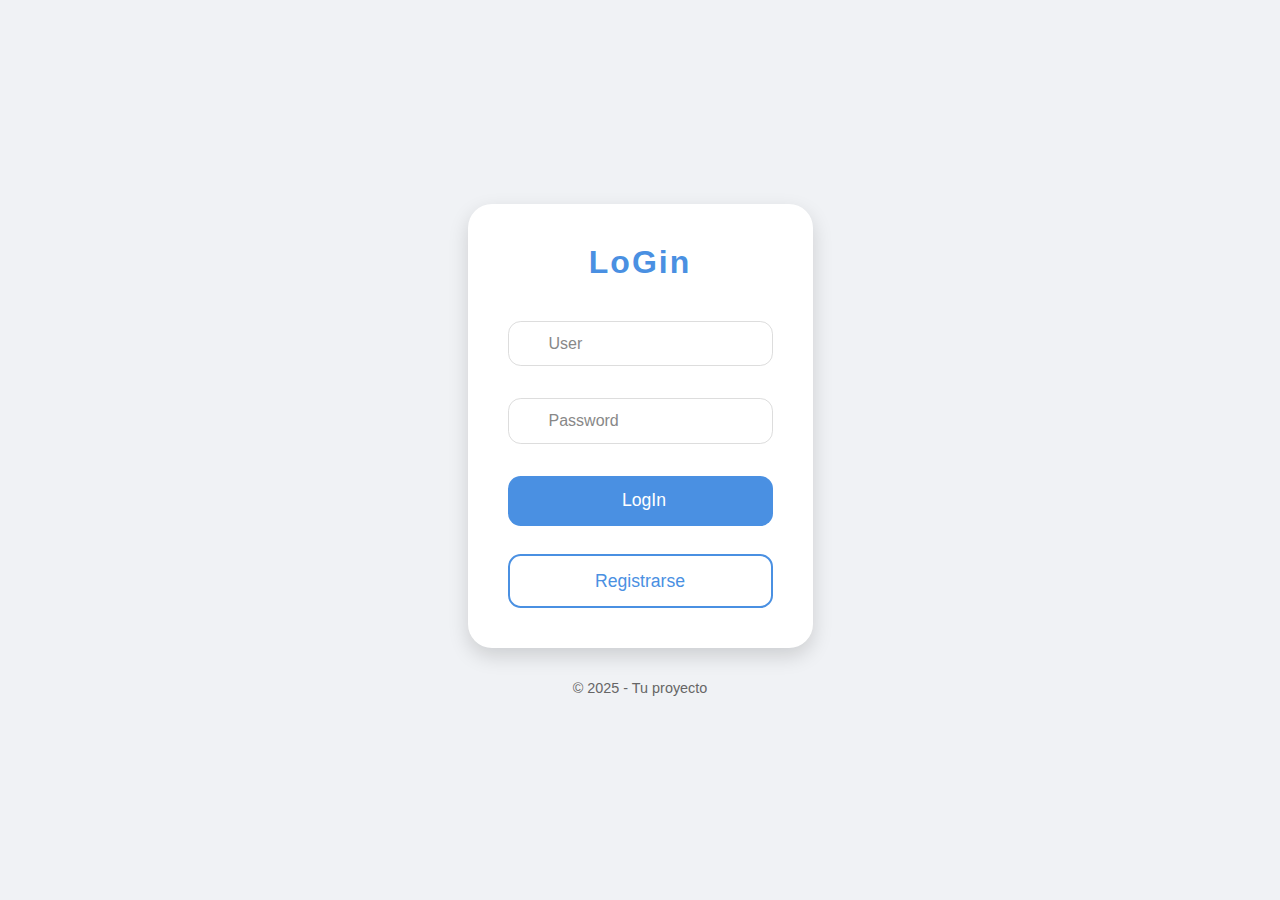
<file: index.html>
<!DOCTYPE html>
<html lang="en">

<head>
  <meta charset="UTF-8">
  <meta name="viewport" content="width=device-width, initial-scale=1.0">
  <title>Login</title>
  <link rel="stylesheet" href="css/style2.css">
  <link rel="stylesheet" href="https://cdnjs.cloudflare.com/ajax/libs/font-awesome/6.3.0/css/all.min.css"
    integrity="sha512-SzlrxWUlpfuzQ+pcUCosxcglQRNAq/DZjVsC0lE40xsADsfeQoEypE+enwcOiGjk/bSuGGKHEyjSoQ1zVisanQ=="
    crossorigin="anonymous" referrerpolicy="no-referrer" />
</head>

<body>

  <!-- MAIN centrado -->
  <main>
    <div class="check-in-area">
      <div class="titulo-logo">
        <h2>LoGin</h2>
      </div>

      <!-- Formulario -->
      <form action="php/autentication.php" method="post" class="check-in-form">
        <label for="username">
          <i class="fas fa-user"></i>
        </label>
        <input type="text" name="username" placeholder="User" id="username" required>

        <label for="password">
          <i class="fas fa-lock"></i>
        </label>
        <input type="password" name="password" placeholder="Password" id="password" required>

        <!-- Botón de login -->
        <button type="submit">
          <i class="fas fa-sign-in-alt"></i> LogIn
        </button>

        <!-- Botón de registro -->
        <a href="register.html" class="register-btn">
          <i class="fas fa-user-plus"></i> Registrarse
        </a>
      </form>

    </div>
  </main>

  <!-- Footer -->
  <footer class="footer">
    <div class="footer-elements">
      <p>© 2025 - Tu proyecto</p>
    </div>
  </footer>

</body>

</html>
</file>
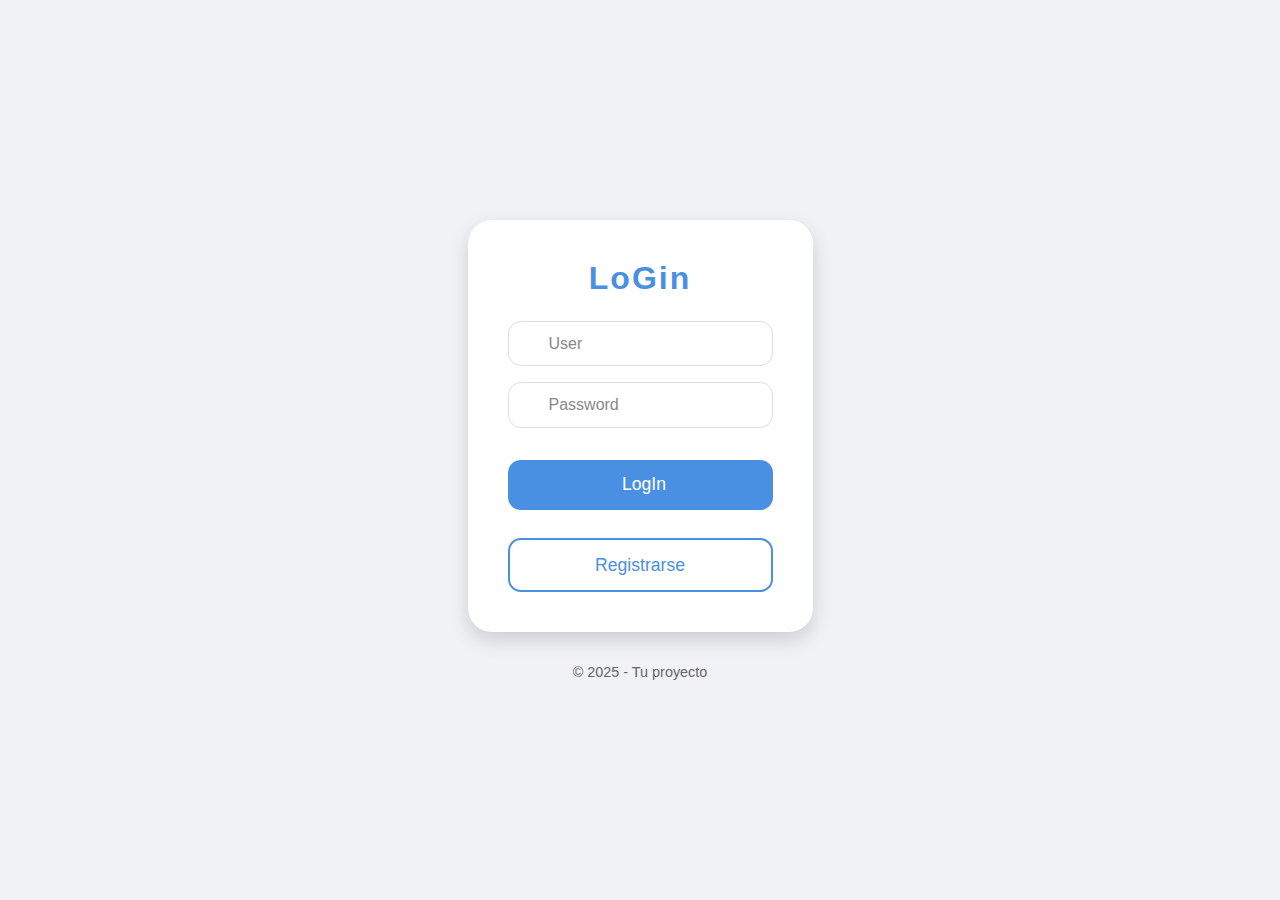
<file: login.html>
<!DOCTYPE html>
<html lang="en">

<head>
  <meta charset="UTF-8">
  <meta name="viewport" content="width=device-width, initial-scale=1.0">
  <title>Login</title>
  <link rel="stylesheet" href="css/style2.css">
  <link rel="stylesheet" href="https://cdnjs.cloudflare.com/ajax/libs/font-awesome/6.3.0/css/all.min.css"
    integrity="sha512-SzlrxWUlpfuzQ+pcUCosxcglQRNAq/DZjVsC0lE40xsADsfeQoEypE+enwcOiGjk/bSuGGKHEyjSoQ1zVisanQ=="
    crossorigin="anonymous" referrerpolicy="no-referrer" />
</head>

<body>
  <!-- MAIN centrado -->
  <main>
    <div class="check-in-area">
      <div class="titulo-logo">
        <h2>LoGin</h2>
      </div>
      <!-- Formulario -->
      <form action="php/autentication.php" method="post" class="check-in-form">
        <div class="user">
        <label for="username">
          <i class="fas fa-user"></i>
        </label>
        <input type="text" name="username" placeholder="User" id="username" required>
        </div>
        <div class="password">
        <label for="password">
          <i class="fas fa-lock"></i>
        </label>
        <input type="password" name="password" placeholder="Password" id="password" required>
        <!-- Botón de login -->
         </div>
        <button type="submit">
          <i class="fas fa-sign-in-alt"></i> LogIn
        </button>
        <!-- Botón de registro -->
        <a href="register.html" class="register-btn">
          <i class="fas fa-user-plus"></i> Registrarse
        </a>
      </form>
    </div>
  </main>

  <!-- Footer -->
  <footer class="footer">
    <div class="footer-elements">
      <p>© 2025 - Tu proyecto</p>
    </div>
  </footer>

</body>
</html>
</file>
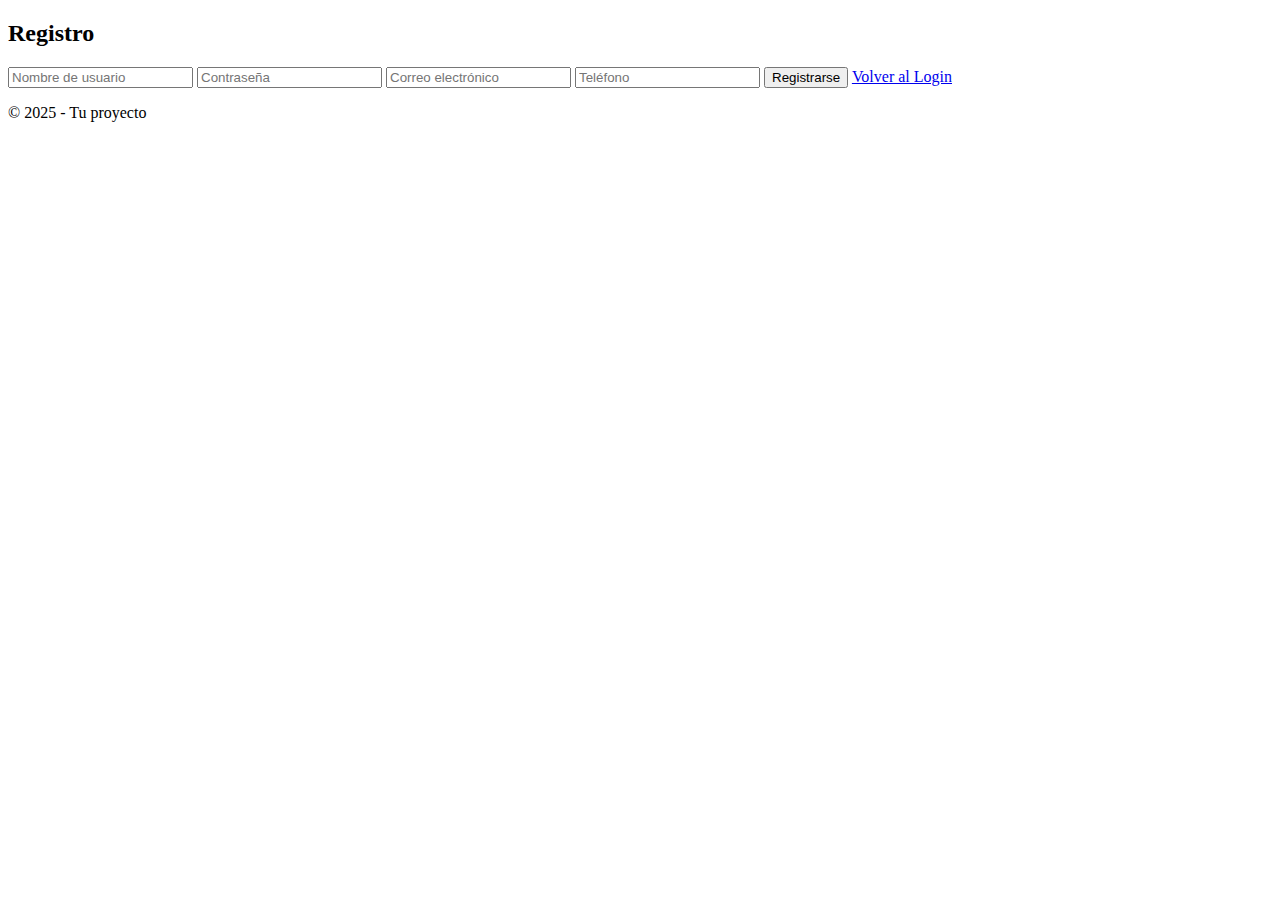
<file: register.html>
<!DOCTYPE html>
<html lang="en">
<head>
  <meta charset="UTF-8">
  <meta name="viewport" content="width=device-width, initial-scale=1.0">
  <title>Registro</title>
  <link rel="stylesheet" href="css/style.css">
  <link rel="stylesheet" href="https://cdnjs.cloudflare.com/ajax/libs/font-awesome/6.3.0/css/all.min.css"
    integrity="sha512-SzlrxWUlpfuzQ+pcUCosxcglQRNAq/DZjVsC0lE40xsADsfeQoEypE+enwcOiGjk/bSuGGKHEyjSoQ1zVisanQ=="
    crossorigin="anonymous" referrerpolicy="no-referrer" />
</head>
<body>

  <!-- MAIN centrado -->
  <main>
    <div class="check-in-area">
      <div class="titulo-logo">
        <h2>Registro</h2>
      </div>

      <!-- Formulario de Registro -->
      <form action="php/save_user.php" method="post" class="check-in-form">
        
        <!-- Username -->
        <label for="username">
          <i class="fas fa-user"></i>
        </label>
        <input type="text" name="username" id="username" placeholder="Nombre de usuario" required>

        <!-- Password -->
        <label for="password">
          <i class="fas fa-lock"></i>
        </label>
        <input type="password" name="password" id="password" placeholder="Contraseña" required>

        <!-- Email -->
        <label for="email">
          <i class="fas fa-envelope"></i>
        </label>
        <input type="email" name="email" id="email" placeholder="Correo electrónico" required>

        <!-- Phone -->
        <label for="phone">
          <i class="fas fa-phone"></i>
        </label>
        <input type="tel" name="phone" id="phone" placeholder="Teléfono" required>

        <!-- Botón de registro -->
        <button type="submit">
          <i class="fas fa-user-plus"></i> Registrarse
        </button>

        <!-- Link de volver -->
        <a href="login.php" class="register-btn">
          <i class="fas fa-arrow-left"></i> Volver al Login
        </a>
      </form>
    </div>
  </main>

  <!-- Footer -->
  <footer class="footer">
    <div class="footer-elements">
      <p>© 2025 - Tu proyecto</p>
    </div>
  </footer>

</body>
</html>
</file>
<file: css/style2.css>
/* ==== Variables de colores ==== */
:root {
  --bg-color: #f0f2f5;
  --card-color: #ffffff;
  --primary-color: #4a90e2;
  --primary-hover: #357ab8;
  --text-color: #333333;
  --placeholder-color: #888888;
}

/* ==== Reset básico ==== */
* {
  margin: 0;
  padding: 0;
  box-sizing: border-box;
  font-family: "Segoe UI", Tahoma, Geneva, Verdana, sans-serif;
}

/* ==== Fondo y centrado ==== */
body {
  background: var(--bg-color);
  display: flex;
  justify-content: center;
  align-items: center;
  min-height: 100vh;
  flex-direction: column;
}

/* ==== Contenedor principal ==== */
.check-in-area {
  background: var(--card-color);
  padding: 2.5rem;
  border-radius: 1.5rem;
  box-shadow: 0 8px 20px rgba(0, 0, 0, 0.15);
  width: 100%;
  max-width: 380px;
  text-align: center;
  animation: fadeIn 0.6s ease-in-out;
}

/* ==== Título ==== */
.titulo-logo h2 {
  margin-bottom: 1.5rem;
  font-size: 2rem;
  color: var(--primary-color);
  letter-spacing: 2px;
  font-weight: bold;
}

/* ==== Formulario ==== */
.check-in-form {
  display: flex;
  flex-direction: column;
  gap: 1rem;
}

/* Inputs */
.check-in-form input {
  width: 100%;
  padding: 0.8rem 1rem 0.8rem 2.5rem;
  border: 1px solid #ddd;
  border-radius: 0.8rem;
  font-size: 1rem;
  color: var(--text-color);
  outline: none;
  transition: 0.3s;
}

.check-in-form input::placeholder {
  color: var(--placeholder-color);
}

.check-in-form input:focus {
  border-color: var(--primary-color);
  box-shadow: 0 0 5px rgba(74, 144, 226, 0.3);
}

/* Íconos dentro de labels */
.check-in-form label {
  position: relative;
  left: 12px;
  top: 35px;
  color: var(--placeholder-color);
  font-size: 1rem;
}

/* Botón */
.check-in-form button {
  background: var(--primary-color);
  color: #fff;
  padding: 0.9rem;
  border: none;
  border-radius: 0.8rem;
  font-size: 1.1rem;
  cursor: pointer;
  margin-top: 1rem;
  transition: background 0.3s ease, transform 0.2s ease;
}

.check-in-form button:hover {
  background: var(--primary-hover);
  transform: translateY(-2px);
}

.check-in-form button i {
  margin-right: 8px;
}

/* ==== Footer ==== */
.footer {
  margin-top: 2rem;
  color: #666;
  font-size: 0.9rem;
}

/* ==== Animaciones ==== */
@keyframes fadeIn {
  from {
    opacity: 0;
    transform: translateY(-15px);
  }
  to {
    opacity: 1;
    transform: translateY(0);
  }
}


/* ==== Botón de registro ==== */
.register-btn {
  display: block;
  background: transparent;
  color: var(--primary-color);
  padding: 0.9rem;
  border: 2px solid var(--primary-color);
  border-radius: 0.8rem;
  font-size: 1.1rem;
  cursor: pointer;
  text-decoration: none;
  text-align: center;
  margin-top: 0.8rem;
  transition: background 0.3s ease, color 0.3s ease, transform 0.2s ease;
}

.register-btn:hover {
  background: var(--primary-color);
  color: #fff;
  transform: translateY(-2px);
}
.user{
  display: flex;
  justify-content: space-between;
  align-items: flex-start;
  flex-direction: column;
}
.password{
   display: flex;
  justify-content: space-between;
  align-items: flex-start;
  flex-direction: column;
  
 
}

.my_button{
    border: 1px solid black;
    background-color: var(--primary-color) ;
    padding: 5px;
}
</file>
<file: css/style.css>
/* --- ESTILOS PARA LA PÁGINA DE DETALLE DE PRODUCTO --- */

.product-detail-section {
    background-color: var(--light-color);
    padding: 40px 0;
}
.product-detail-layout {
    display: grid;
    grid-template-columns: 45% 1fr;
    gap: 40px;
    align-items: start;
}

/* Galería de Imágenes */
.product-gallery .main-product-image {
    width: 100%;
    border-radius: 5px;
    margin-bottom: 20px;
    border: 1px solid #ddd;
}
.thumbnail-grid {
    display: flex;
    gap: 15px;
}
.thumbnail-grid img {
    width: 100%;
    border: 2px solid #ddd;
    border-radius: 5px;
    cursor: pointer;
    transition: border-color 0.3s ease;
}
.thumbnail-grid img:hover {
    border-color: var(--primary-color);
}

/* Información del Producto */
.product-info {
    background: #fff;
    padding: 30px;
    border-radius: 5px;
    box-shadow: 0 4px 12px rgba(0,0,0,0.08);
}
.product-title-large { font-size: 2.5em; margin-bottom: 10px; }
.product-price-large { font-size: 2em; color: var(--primary-color); font-weight: bold; margin-bottom: 15px; }
.product-rating-large { margin-bottom: 20px; }
.product-rating-large span { margin-left: 10px; color: var(--muted-color); }
.product-info h6 { font-size: 1.1em; color: var(--text-color); margin-top: 20px; }
.product-info p { color: #555; }

/* Selectores de Talla y Cantidad */
.selectors-row {
    display: flex;
    align-items: center;
    gap: 30px;
    margin: 25px 0;
    flex-wrap: wrap;
}
.size-selector, .quantity-selector {
    display: flex;
    align-items: center;
    gap: 10px;
}
.size-selector label, .quantity-selector label {
    font-weight: bold;
}
.size-btn {
    padding: 8px 15px;
    border: 1px solid #ccc;
    border-radius: 5px;
    cursor: pointer;
}
.size-btn.active {
    background-color: var(--primary-color);
    color: #fff;
    border-color: var(--primary-color);
}
.quantity-btn {
    width: 30px;
    height: 30px;
    line-height: 30px;
    text-align: center;
    background-color: var(--primary-color);
    color: #fff;
    border-radius: 50%;
    cursor: pointer;
}
.quantity-value {
    font-size: 1.2em;
    font-weight: bold;
    padding: 0 10px;
}

/* Botones de Acción */
.action-buttons {
    display: flex;
    gap: 15px;
}
.btn-secondary {
    background-color: #6c757d;
    color: #fff;
    padding: 12px 30px;
    border-radius: 5px;
    font-weight: 500;
    border: none;
    cursor: pointer;
}
.btn-secondary:hover { background-color: #5a6268; }


/* Sección de Productos Relacionados */
.related-products-section {
    padding: 60px 0;
}
.related-products-section .section-title {
    font-size: 2em;
    margin-bottom: 30px;
}
.related-item {
    padding: 0 10px;
}

/* --- AJUSTES RESPONSIVOS ADICIONALES --- */
@media (max-width: 992px) {
    .product-detail-layout {
        grid-template-columns: 1fr;
    }
}
</file>
